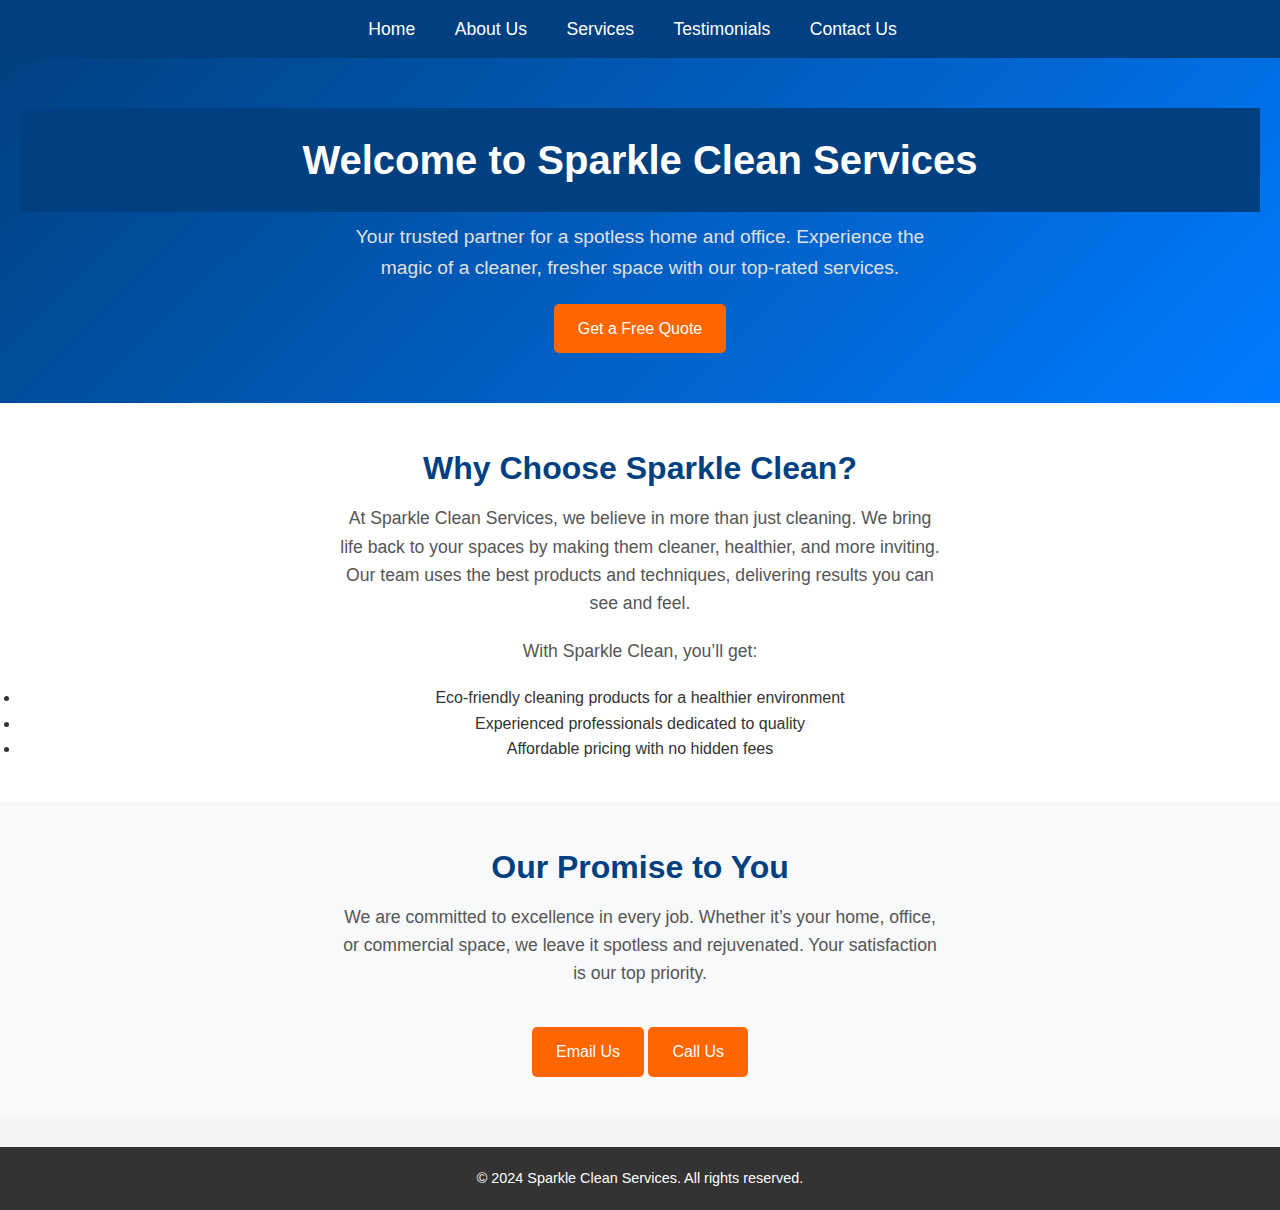
<file: index.html>
<!DOCTYPE html>
<html lang="en">
<head>
    <meta charset="UTF-8">
    <meta name="viewport" content="width=device-width, initial-scale=1.0">
    <title>Sparkle Clean Services - Home</title>
    <link rel="stylesheet" href="styles.css">
</head>
<body>
    <nav>
        <ul>
            <li><a href="index.html">Home</a></li>
            <li><a href="about.html">About Us</a></li>
            <li><a href="services.html">Services</a></li>
            <li><a href="testimonials.html">Testimonials</a></li>
            <li><a href="contact.html">Contact Us</a></li>
        </ul>
    </nav>

    <header>
        <h1>Welcome to Sparkle Clean Services</h1>
        <p>Your trusted partner for a spotless home and office. Experience the magic of a cleaner, fresher space with our top-rated services.</p>
        <a href="contact.html" class="cta-button">Get a Free Quote</a>
    </header>

    <section>
        <h2>Why Choose Sparkle Clean?</h2>
        <p>At Sparkle Clean Services, we believe in more than just cleaning. We bring life back to your spaces by making them cleaner, healthier, and more inviting. Our team uses the best products and techniques, delivering results you can see and feel.</p>
        <p>With Sparkle Clean, you’ll get:</p>
        <ul>
            <li>Eco-friendly cleaning products for a healthier environment</li>
            <li>Experienced professionals dedicated to quality</li>
            <li>Affordable pricing with no hidden fees</li>
        </ul>
    </section>

    <section>
        <h2>Our Promise to You</h2>
        <p>We are committed to excellence in every job. Whether it’s your home, office, or commercial space, we leave it spotless and rejuvenated. Your satisfaction is our top priority.</p>
        <a href="mailto:jaykurgat@gmail.com" class="cta-button">Email Us</a>
        <a href="tel:+254729220595" class="cta-button">Call Us</a>
    </section>

    <footer>
        <p>&copy; 2024 Sparkle Clean Services. All rights reserved.</p>
    </footer>
</body>
</html>
</file>
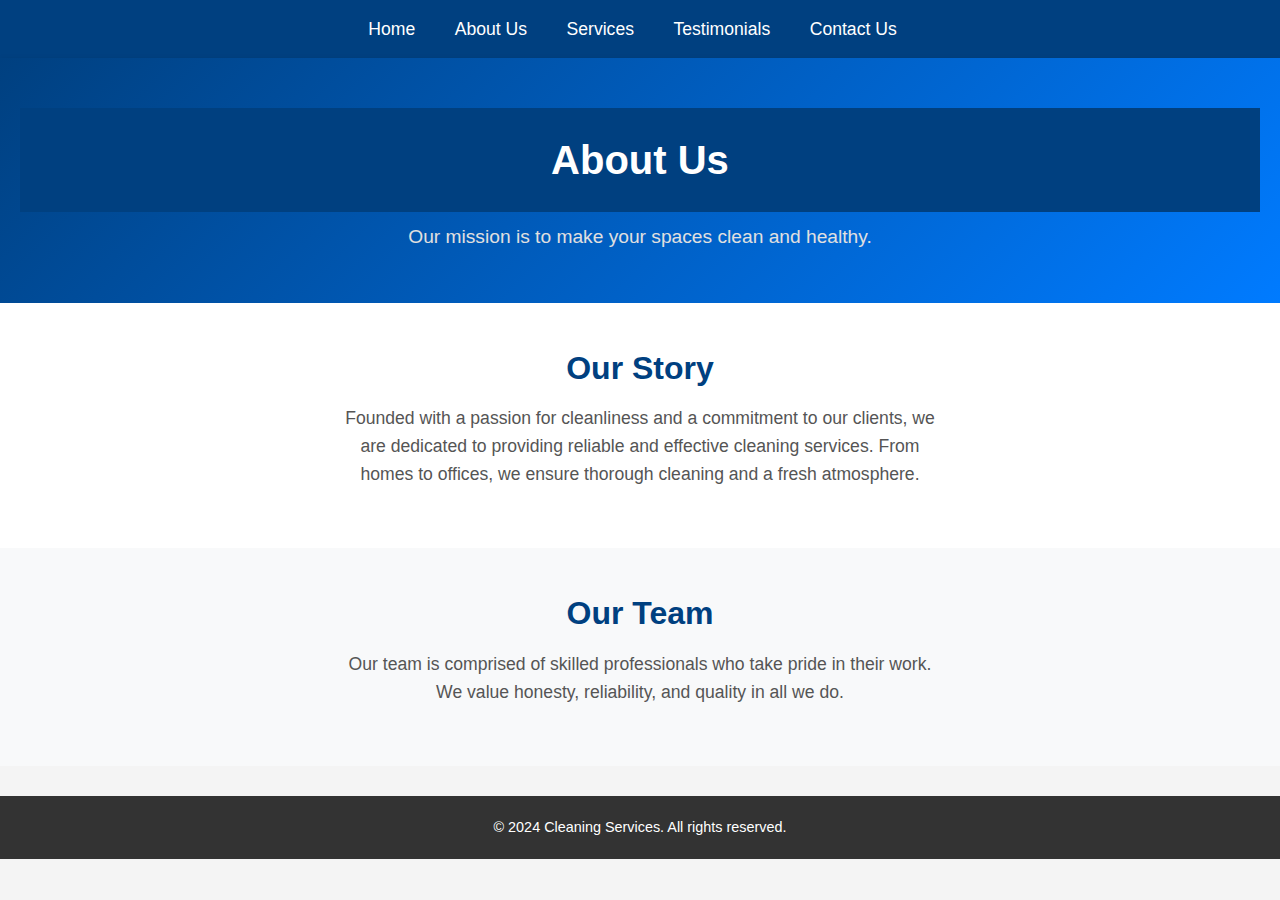
<file: about.html>
<!DOCTYPE html>
<html lang="en">
<head>
    <meta charset="UTF-8">
    <meta name="viewport" content="width=device-width, initial-scale=1.0">
    <title>About Us - Cleaning Services</title>
    <link rel="stylesheet" href="styles.css">
</head>
<body>
    <nav>
        <ul>
            <li><a href="index.html">Home</a></li>
            <li><a href="about.html">About Us</a></li>
            <li><a href="services.html">Services</a></li>
            <li><a href="testimonials.html">Testimonials</a></li>
            <li><a href="contact.html">Contact Us</a></li>
        </ul>
    </nav>

    <header>
        <h1>About Us</h1>
        <p>Our mission is to make your spaces clean and healthy.</p>
    </header>

    <section>
        <h2>Our Story</h2>
        <p>Founded with a passion for cleanliness and a commitment to our clients, we are dedicated to providing reliable and effective cleaning services. From homes to offices, we ensure thorough cleaning and a fresh atmosphere.</p>
    </section>

    <section>
        <h2>Our Team</h2>
        <p>Our team is comprised of skilled professionals who take pride in their work. We value honesty, reliability, and quality in all we do.</p>
    </section>

    <footer>
        <p>&copy; 2024 Cleaning Services. All rights reserved.</p>
    </footer>
</body>
</html>
</file>
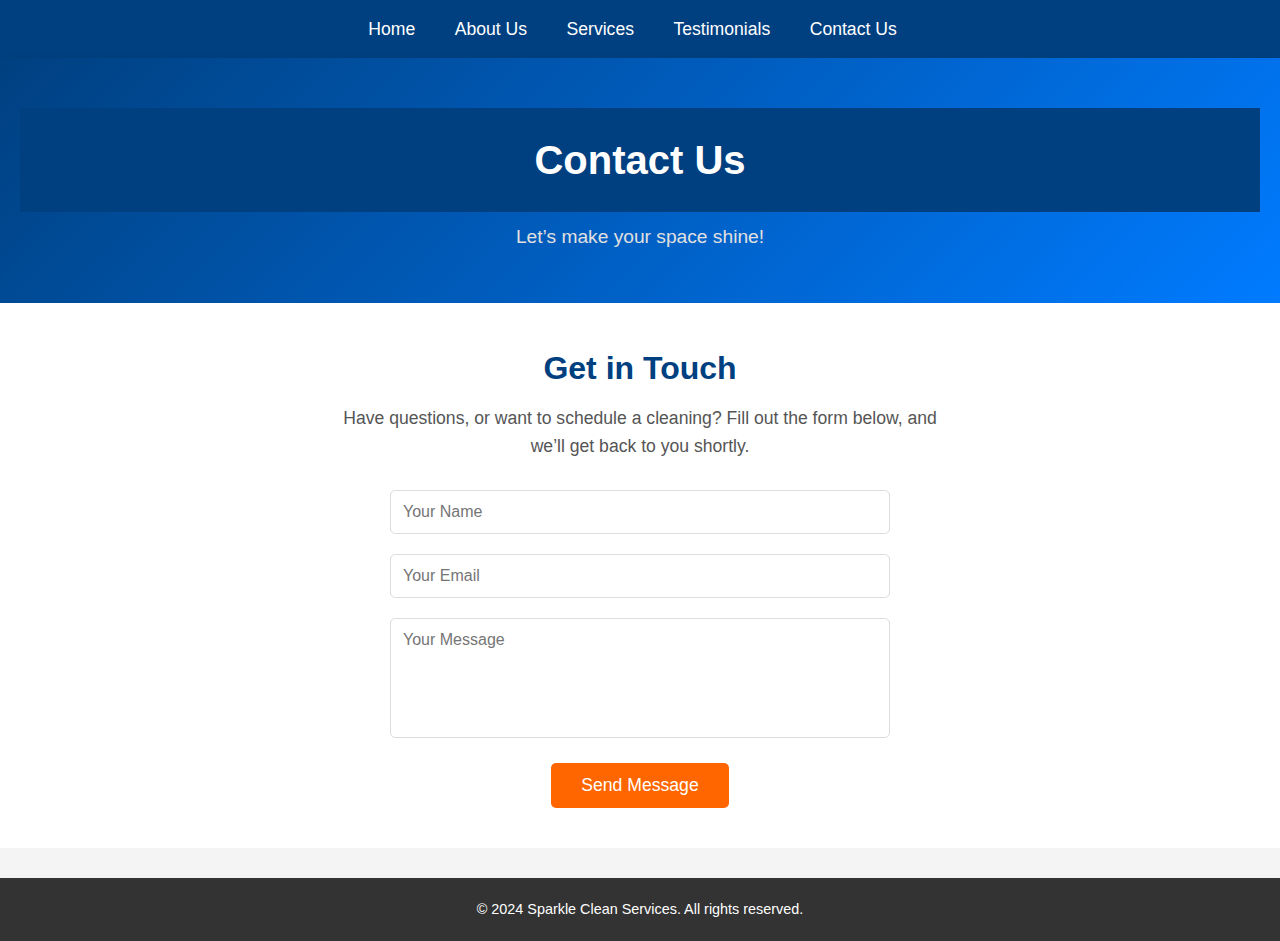
<file: contact.html>
<!DOCTYPE html>
<html lang="en">
<head>
    <meta charset="UTF-8">
    <meta name="viewport" content="width=device-width, initial-scale=1.0">
    <title>Contact Us - Sparkle Clean Services</title>
    <link rel="stylesheet" href="styles.css">
</head>
<body>
    <nav>
        <ul>
            <li><a href="index.html">Home</a></li>
            <li><a href="about.html">About Us</a></li>
            <li><a href="services.html">Services</a></li>
            <li><a href="testimonials.html">Testimonials</a></li>
            <li><a href="contact.html">Contact Us</a></li>
        </ul>
    </nav>

    <header>
        <h1>Contact Us</h1>
        <p>Let’s make your space shine!</p>
    </header>

    <section class="contact-section">
        <h2>Get in Touch</h2>
        <p>Have questions, or want to schedule a cleaning? Fill out the form below, and we’ll get back to you shortly.</p>
        <form class="contact-form" action="mailto:jaykurgat@gmail.com" method="post">
            <input type="text" placeholder="Your Name" required>
            <input type="email" placeholder="Your Email" required>
            <textarea placeholder="Your Message" required></textarea>
            <button type="submit" class="cta-button">Send Message</button>
        </form>
    </section>

    <footer>
        <p>&copy; 2024 Sparkle Clean Services. All rights reserved.</p>
    </footer>
</body>
</html>
</file>
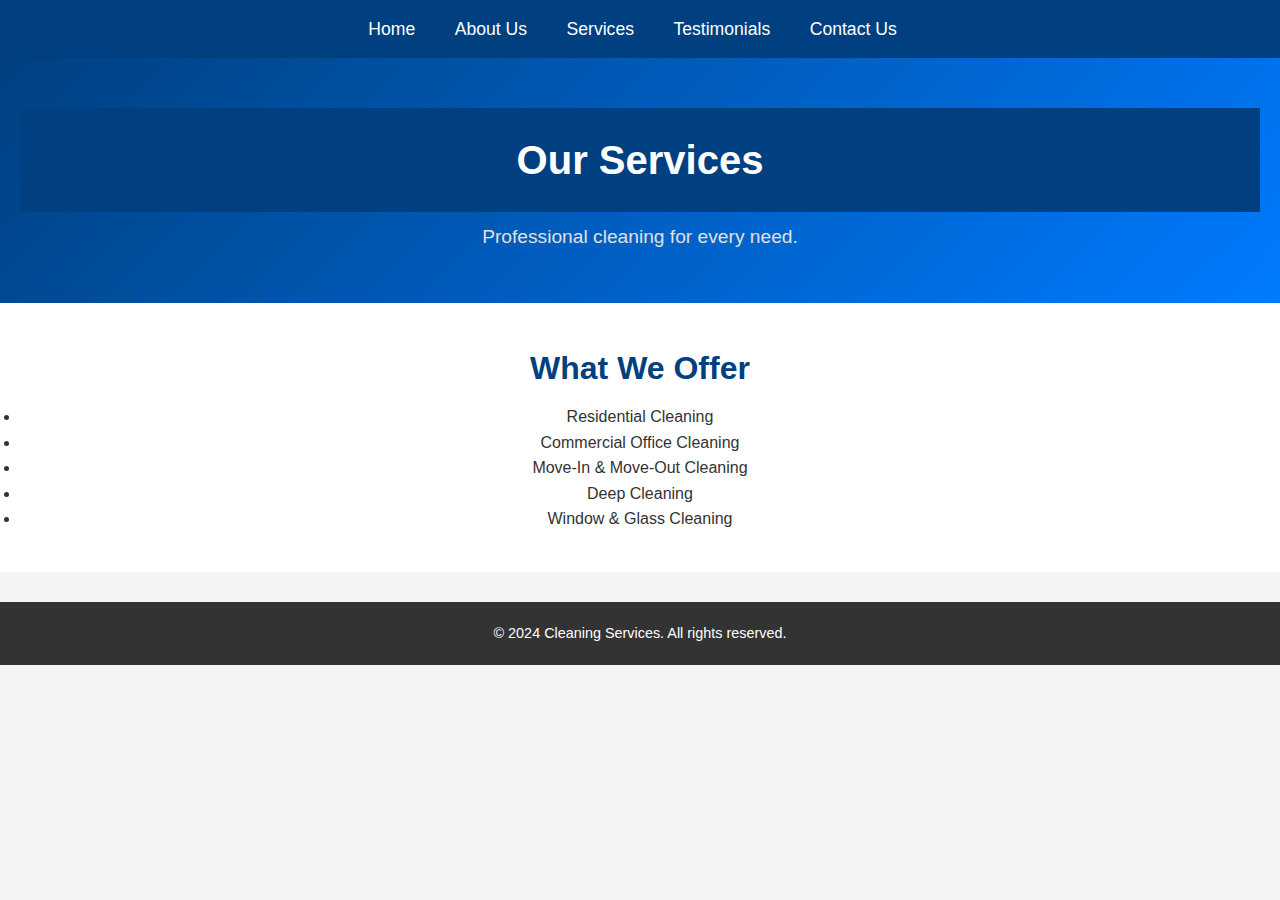
<file: services.html>
<!DOCTYPE html>
<html lang="en">
<head>
    <meta charset="UTF-8">
    <meta name="viewport" content="width=device-width, initial-scale=1.0">
    <title>Our Services - Cleaning Services</title>
    <link rel="stylesheet" href="styles.css">
</head>
<body>
    <nav>
        <ul>
            <li><a href="index.html">Home</a></li>
            <li><a href="about.html">About Us</a></li>
            <li><a href="services.html">Services</a></li>
            <li><a href="testimonials.html">Testimonials</a></li>
            <li><a href="contact.html">Contact Us</a></li>
        </ul>
    </nav>

    <header>
        <h1>Our Services</h1>
        <p>Professional cleaning for every need.</p>
    </header>

    <section>
        <h2>What We Offer</h2>
        <ul>
            <li>Residential Cleaning</li>
            <li>Commercial Office Cleaning</li>
            <li>Move-In & Move-Out Cleaning</li>
            <li>Deep Cleaning</li>
            <li>Window & Glass Cleaning</li>
        </ul>
    </section>

    <footer>
        <p>&copy; 2024 Cleaning Services. All rights reserved.</p>
    </footer>
</body>
</html>
</file>
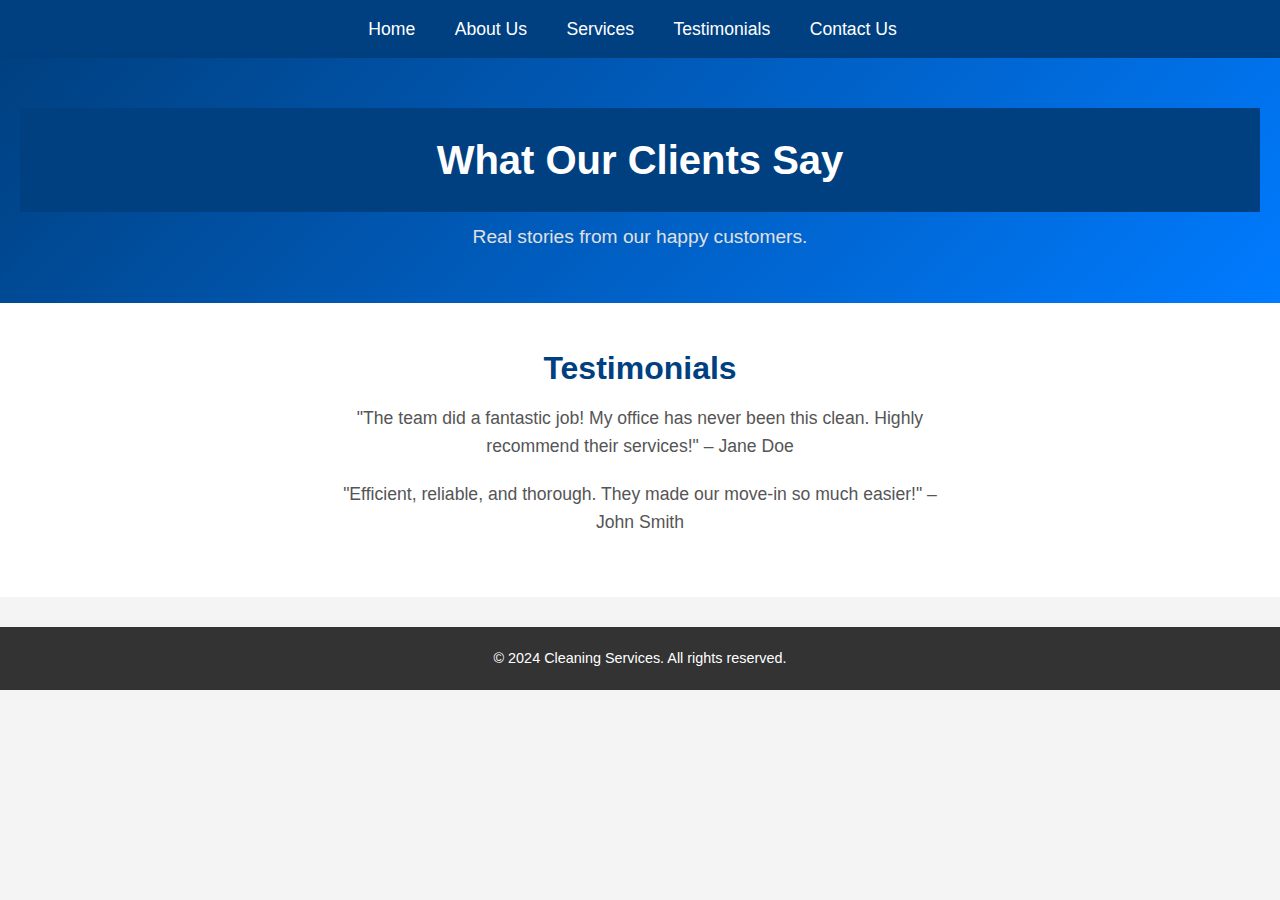
<file: testimonials.html>
<!DOCTYPE html>
<html lang="en">
<head>
    <meta charset="UTF-8">
    <meta name="viewport" content="width=device-width, initial-scale=1.0">
    <title>Testimonials - Cleaning Services</title>
    <link rel="stylesheet" href="styles.css">
</head>
<body>
    <nav>
        <ul>
            <li><a href="index.html">Home</a></li>
            <li><a href="about.html">About Us</a></li>
            <li><a href="services.html">Services</a></li>
            <li><a href="testimonials.html">Testimonials</a></li>
            <li><a href="contact.html">Contact Us</a></li>
        </ul>
    </nav>

    <header>
        <h1>What Our Clients Say</h1>
        <p>Real stories from our happy customers.</p>
    </header>

    <section>
        <h2>Testimonials</h2>
        <div class="testimonial">
            <p>"The team did a fantastic job! My office has never been this clean. Highly recommend their services!" – Jane Doe</p>
        </div>
        <div class="testimonial">
            <p>"Efficient, reliable, and thorough. They made our move-in so much easier!" – John Smith</p>
        </div>
    </section>

    <footer>
        <p>&copy; 2024 Cleaning Services. All rights reserved.</p>
    </footer>
</body>
</html>
</file>
<file: styles.css>
/* Reset */
* {
    margin: 0;
    padding: 0;
    box-sizing: border-box;
}

/* General Styling */
body {
    font-family: Arial, sans-serif;
    line-height: 1.6;
    color: #333;
    background-color: #f4f4f4;
}

h1, h2 {
    color: #004080;
    font-weight: 600;
}

h1 {
    color: #ffffff;
    background-color: #004080;
    padding: 20px;
    font-size: 2.8em;
    margin-bottom: 20px;
    text-align: center;
}

/* Navigation */
nav {
    background-color: #004080;
    padding: 15px 20px;
    text-align: center;
}

nav ul {
    list-style-type: none;
}

nav ul li {
    display: inline;
    margin-right: 15px;
}

nav ul li a {
    color: #ffffff;
    text-decoration: none;
    font-size: 1.1em;
    padding: 10px;
    transition: color 0.3s;
}

nav ul li a:hover {
    color: #ccddff;
}

/* Header */
header {
    background-image: linear-gradient(135deg, #004080, #007bff);
    color: #ffffff;
    padding: 50px 20px;
    text-align: center;
    box-shadow: 0 4px 8px rgba(0, 0, 0, 0.2);
}

header h1 {
    font-size: 2.5em;
    margin-bottom: 10px;
    color: #ffffff;
}

header p {
    font-size: 1.2em;
    max-width: 600px;
    margin: auto;
    color: #e0e0e0;
}

/* Sections */
section {
    padding: 40px 20px;
    text-align: center;
    background-color: #ffffff;
}

section h2 {
    font-size: 2em;
    margin-bottom: 10px;
    color: #004080;
}

section p {
    max-width: 600px;
    margin: auto;
    font-size: 1.1em;
    color: #555;
    margin-bottom: 20px;
}

section:nth-child(even) {
    background-color: #f8f9fa;
}

/* Call-to-Action Button */
.cta-button {
    display: inline-block;
    padding: 12px 24px;
    font-size: 1em;
    color: #ffffff;
    background-color: #ff6600;
    border: none;
    border-radius: 5px;
    cursor: pointer;
    text-decoration: none;
    margin-top: 20px;
    transition: background-color 0.3s;
}

.cta-button:hover {
    background-color: #cc5200;
}

/* Contact Form */
.contact-form {
    display: flex;
    flex-direction: column;
    align-items: center;
}

.contact-form input,
.contact-form textarea {
    width: 80%;
    max-width: 500px;
    padding: 12px;
    margin: 10px 0;
    border-radius: 5px;
    border: 1px solid #ddd;
    font-size: 1em;
    font-family: Arial, sans-serif;
}

.contact-form textarea {
    height: 120px;
    resize: none;
}

.contact-form button {
    padding: 12px 30px;
    font-size: 1.1em;
    color: #ffffff;
    background-color: #ff6600;
    border: none;
    border-radius: 5px;
    cursor: pointer;
    margin-top: 15px;
}

.contact-form button:hover {
    background-color: #cc5200;
}

/* Footer */
footer {
    background-color: #333;
    color: #ffffff;
    text-align: center;
    padding: 20px;
    font-size: 0.9em;
    margin-top: 30px;
}
</file>
